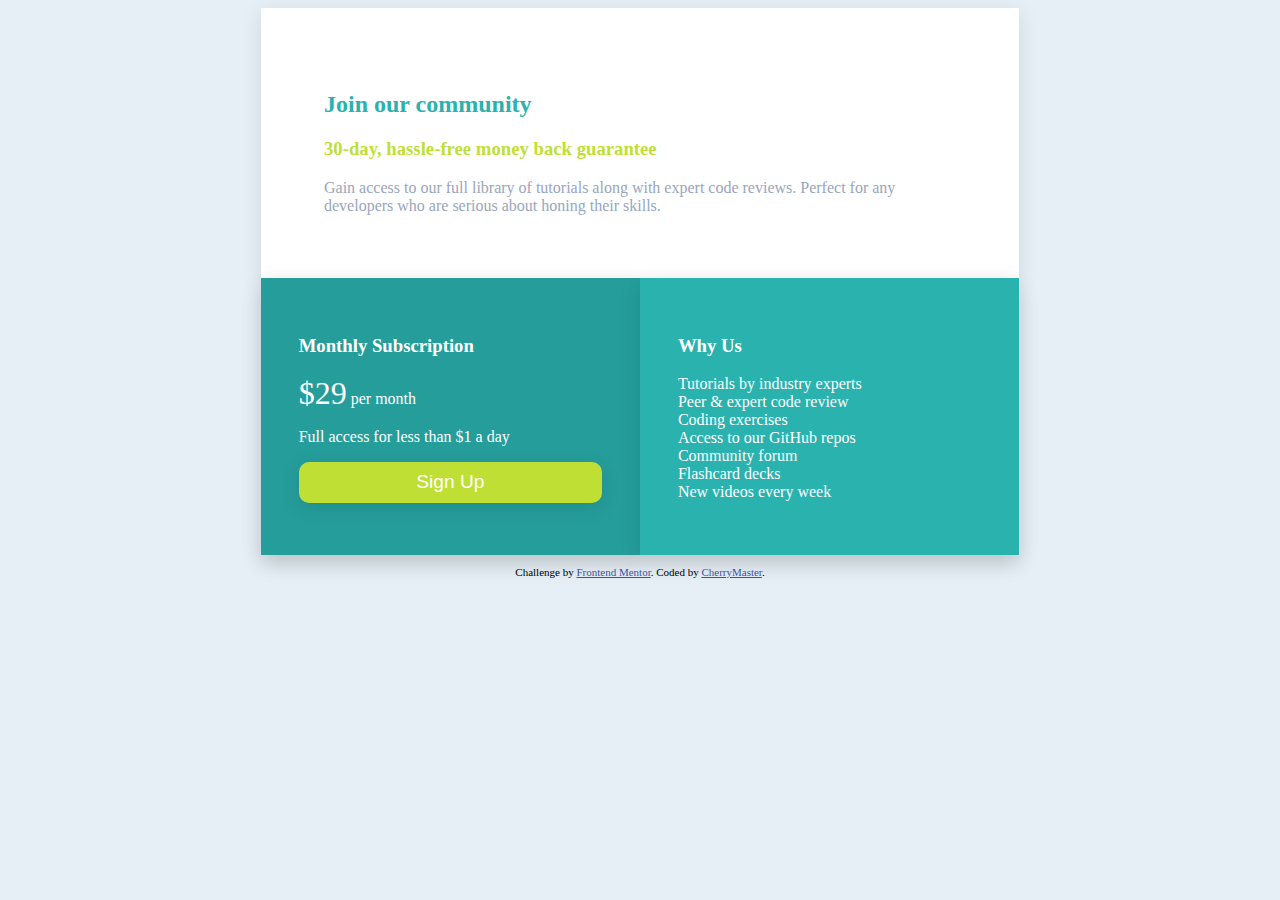
<file: index.html>
<!DOCTYPE html>
<html lang="en">

<head>
    <meta charset="UTF-8">
    <meta name="viewport" content="width=device-width, initial-scale=1.0">
    <!-- displays site properly based on user's device -->

    <link rel="icon" type="image/png" sizes="32x32" href="./images/favicon-32x32.png">
    <link rel="stylesheet" href="style.css">
    <link rel="stylesheet" href="https://fonts.google.com/specimen/Karla">


    <title>Frontend Mentor | Single Price Grid Component</title>

    <!-- Feel free to remove these styles or customise in your own stylesheet 👍 -->
    <style>
        .attribution {
            font-size: 11px;
            text-align: center;
        }
        
        .attribution a {
            color: hsl(228, 45%, 44%);
        }
    </style>
</head>

<body>
    <header>
        <h2 class="join">Join our community</h2>

        <h3 class="guarantee">30-day, hassle-free money back guarantee</h3>

        <div class="text">Gain access to our full library of tutorials along with expert code reviews. Perfect for any developers who are serious about honing their skills.</div>
    </header>
    <article>
        <section class="subscription">
            <h3>Monthly Subscription</h3>

            <p>
                <span class="price">&dollar;29</span> per month
            </p>

            <p>
                Full access for less than &dollar;1 a day
            </p>

            <button>Sign Up</button>
        </section>
        <section class="why-us">
            <h3>Why Us</h3>

            <p>
                Tutorials by industry experts<br> Peer &amp; expert code review<br> Coding exercises<br> Access to our GitHub repos<br> Community forum<br> Flashcard decks<br> New videos every week<br>
            </p>
        </section>
    </article>
    <footer>
        <p class="attribution">
            Challenge by <a href="https://www.frontendmentor.io?ref=challenge" target="_blank">Frontend Mentor</a>. Coded by <a href="#">CherryMaster</a>.
        </p>
    </footer>
</body>

</html>
</file>
<file: style.css>
body {
    background: hsl(204, 43%, 93%);
    box-sizing: content-box;
    font-style: 'Karla', serif;
}

header {
    background: white;
    width: 50%;
    margin-left: 20%;
}

article {
    width: 60%;
    margin-left: 20%;
    color: white;
    display: flex;
    box-shadow: 0 10px 20px rgba(0, 0, 0, 0.1);
}

header,
section {
    padding: 5%;
    box-shadow: 0 5px 20px rgba(0, 0, 0, 0.1);
}

.subscription {
    background: hsl(179, 62%, 38%);
    width: 50%;
}

.why-us {
    background: hsl(179, 62%, 43%);
    width: 50%;
}

button {
    background: hsl(71, 73%, 54%);
    width: 100%;
    height: 20%;
    border: none;
    border-radius: 10px;
    color: white;
    font-size: 1.2em;
    padding-top: 2%;
    padding-bottom: 2%;
    box-shadow: 0 5px 20px rgba(0, 0, 0, 0.1);
}

.join {
    color: hsl(179, 62%, 43%);
}

.guarantee {
    color: hsl(71, 73%, 54%);
}

.text {
    color: hsl(218, 22%, 67%);
}

.price {
    font-size: 2em;
}

@media (max-width: 415px) {
    header {
        width: 80%;
        margin-left: 5%;
    }
    article {
        width: 90%;
        margin-left: 5%;
    }
    article {
        flex-direction: column;
    }
}
</file>
